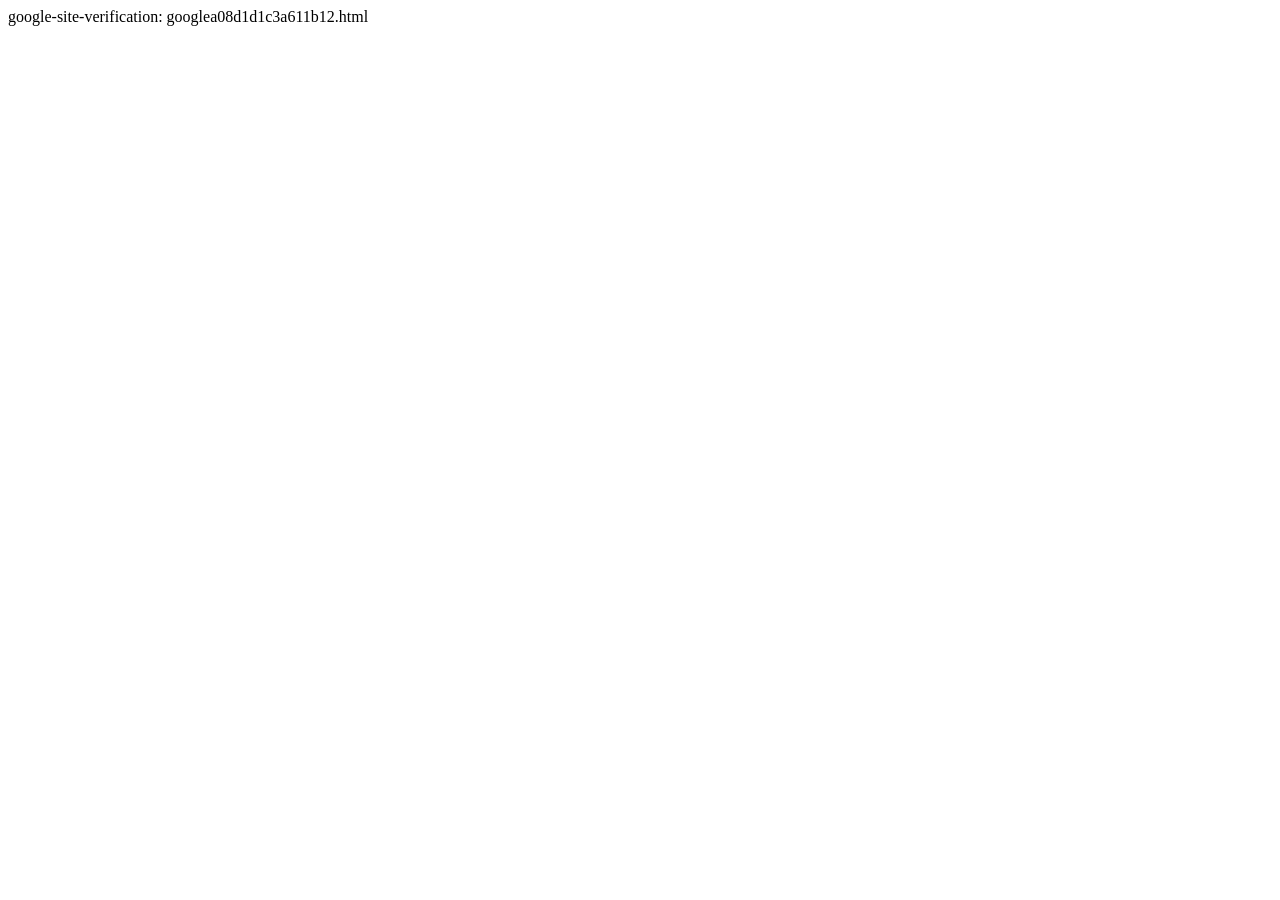
<file: public/googlea08d1d1c3a611b12.html>
<!DOCTYPE html>
<html lang="en">
  <head>
    <meta charset="utf-8" />
    <title>Google Site Verification</title>
  </head>
  <body>
    google-site-verification: googlea08d1d1c3a611b12.html
  </body>
</html>
</file>
